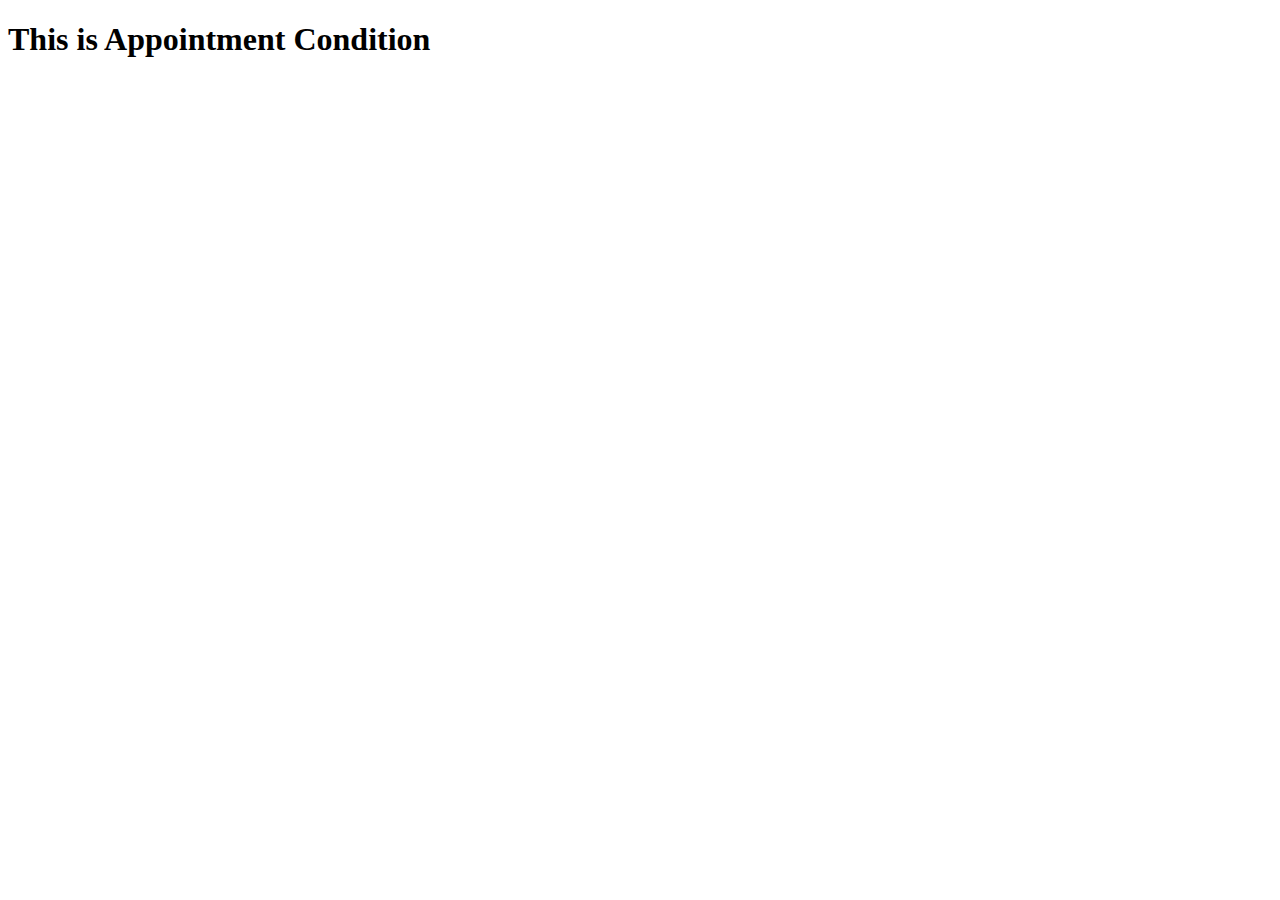
<file: make_Appointment.html>
<!DOCTYPE html>
<html lang="en">
<head>
    <meta charset="UTF-8">
    <meta http-equiv="X-UA-Compatible" content="IE=edge">
    <meta name="viewport" content="width=device-width, initial-scale=1.0">
    <title>Appointment</title>
</head>
<body>
    <h1>This is Appointment Condition</h1>
</body>
</html>
</file>
